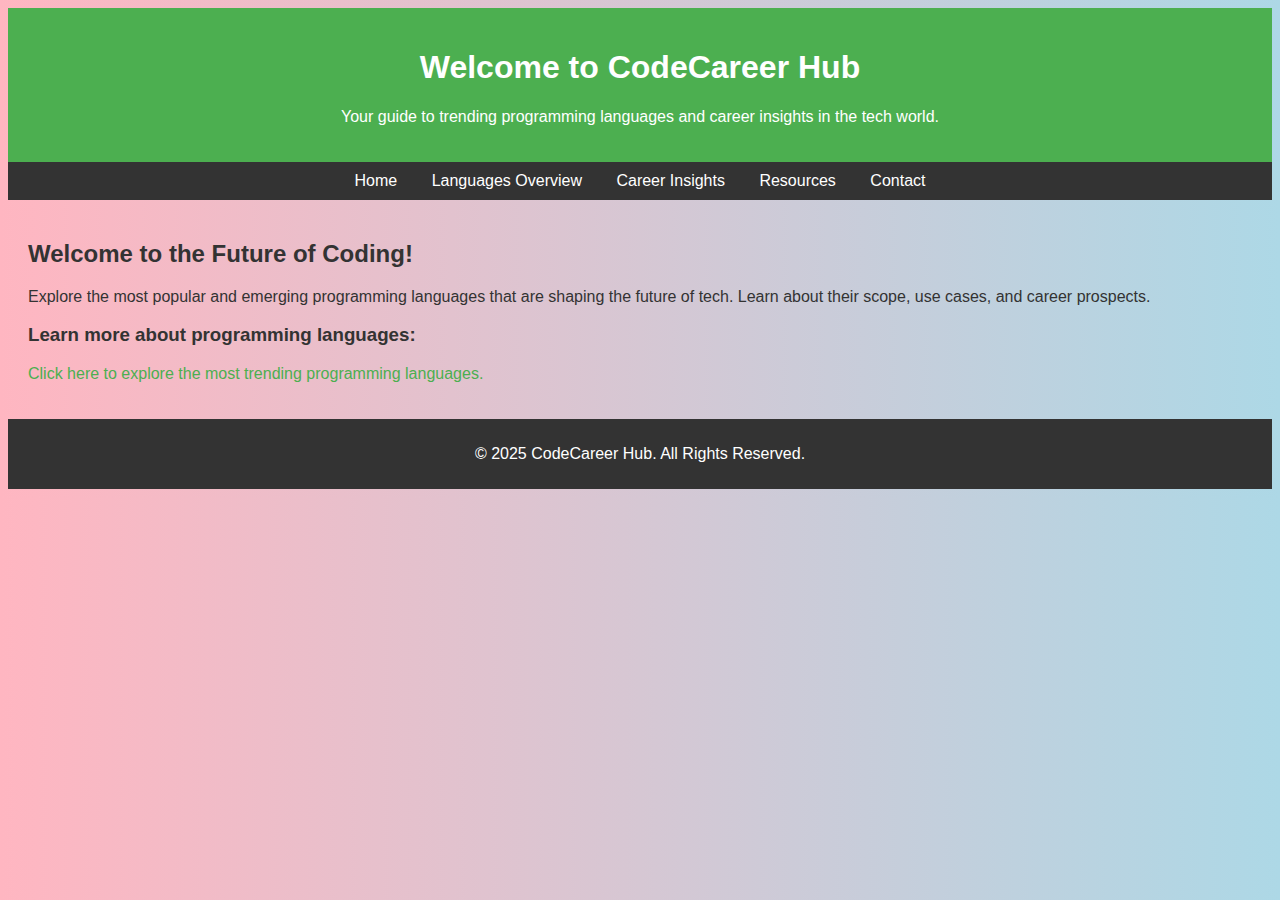
<file: index.html>
<!DOCTYPE html>
<html lang="en">
<head>
    <meta charset="UTF-8">
    <meta name="viewport" content="width=device-width, initial-scale=1.0">
    <meta name="description" content="CodeCareer Hub - Explore trending programming languages and discover career opportunities in tech.">
    <title>CodeCareer Hub</title>
</head>
<body style="font-family: Arial, sans-serif; background-image: linear-gradient(to right, lightpink, lightblue);color:#333;">

    <header style="background-color: #4CAF50; color: white; padding: 20px; text-align: center;">
        <h1>Welcome to CodeCareer Hub</h1>
        <p>Your guide to trending programming languages and career insights in the tech world.</p>
    </header>

    
    <nav style="background-color: #333; padding: 10px; text-align: center;">
        <a href="index.html" style="color: white; margin: 0 15px; text-decoration: none;">Home</a>
        <a href="languages.html" style="color: white; margin: 0 15px; text-decoration: none;">Languages Overview</a>
        <a href="career.html" style="color: white; margin: 0 15px; text-decoration: none;">Career Insights</a>
        <a href="resources.html" style="color: white; margin: 0 15px; text-decoration: none;">Resources</a>
        <a href="contact.html" style="color: white; margin: 0 15px; text-decoration: none;">Contact</a>
    </nav>
    <section style="padding: 20px;">
        <h2>Welcome to the Future of Coding!</h2>
        <p>Explore the most popular and emerging programming languages that are shaping the future of tech. Learn about their scope, use cases, and career prospects.</p>

        <h3>Learn more about programming languages:</h3>
        <p><a href="languages.html" style="color: #4CAF50; text-decoration: none;">Click here to explore the most trending programming languages.</a></p>
    </section>

    <footer style="background-color: #333; color: white; text-align: center; padding: 10px;">
        <p>&copy; 2025 CodeCareer Hub. All Rights Reserved.</p>
    </footer>

</body>
</html>
</file>
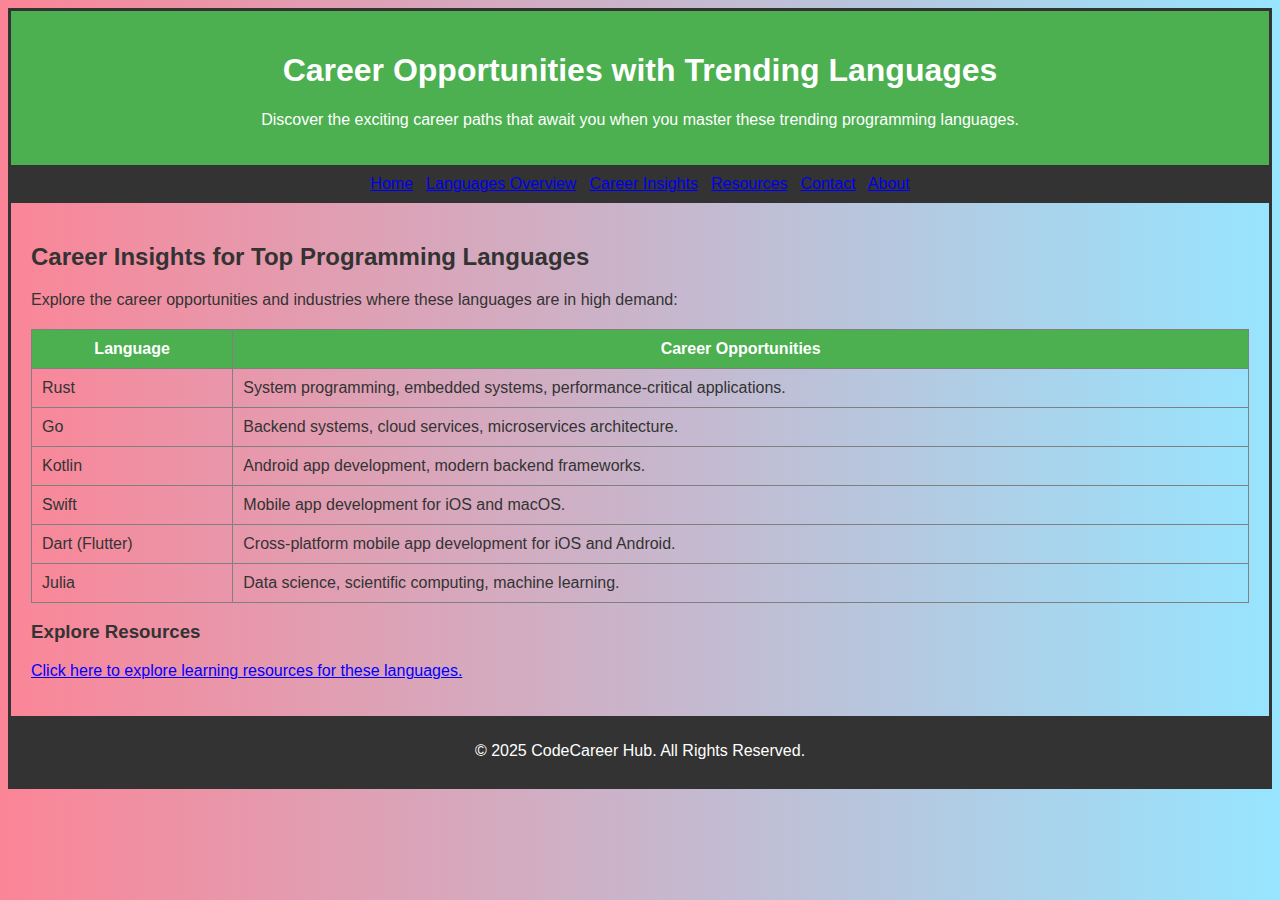
<file: career.html>
<!DOCTYPE html>
<html lang="en">
<head>
    <meta charset="UTF-8">
    <meta name="viewport" content="width=device-width, initial-scale=1.0">
    <meta name="description" content="Career opportunities for developers using trending programming languages.">
    <title>Career Insights - CodeCareer Hub</title>
    <link rel="stylesheet" href="style.css">
</head>
<body>

    <header>
        <h1>Career Opportunities with Trending Languages</h1>
        <p>Discover the exciting career paths that await you when you master these trending programming languages.</p>
    </header>

    <nav>
        <a href="index.html">Home</a> |
        <a href="languages.html">Languages Overview</a> |
        <a href="career.html">Career Insights</a> |
        <a href="resources.html">Resources</a> |
        <a href="contact.html">Contact</a> |
        <a href="team members.html">About</a>
    </nav>

    <section>
        <h2>Career Insights for Top Programming Languages</h2>
        <p>Explore the career opportunities and industries where these languages are in high demand:</p>

        <table border="1" cellpadding="10">
            <tr style="background-color: #4CAF50; color: white;">
                <th>Language</th>
                <th>Career Opportunities</th>
            </tr>
            <tr>
                <td>Rust</td>
                <td>System programming, embedded systems, performance-critical applications.</td>
            </tr>
            <tr>
                <td>Go</td>
                <td>Backend systems, cloud services, microservices architecture.</td>
            </tr>
            <tr>
                <td>Kotlin</td>
                <td>Android app development, modern backend frameworks.</td>
            </tr>
            <tr>
                <td>Swift</td>
                <td>Mobile app development for iOS and macOS.</td>
            </tr>
            <tr>
                <td>Dart (Flutter)</td>
                <td>Cross-platform mobile app development for iOS and Android.</td>
            </tr>
            <tr>
                <td>Julia</td>
                <td>Data science, scientific computing, machine learning.</td>
            </tr>
        </table>

        <h3>Explore Resources</h3>
        <p><a href="resources.html" style="color: blue;">Click here to explore learning resources for these languages.</a></p>

    </section>

    <footer style="background-color: #333; color: white; text-align: center; padding: 10px;">
        <p>&copy; 2025 CodeCareer Hub. All Rights Reserved.</p>
    </footer>

</body>
</html>
</file>
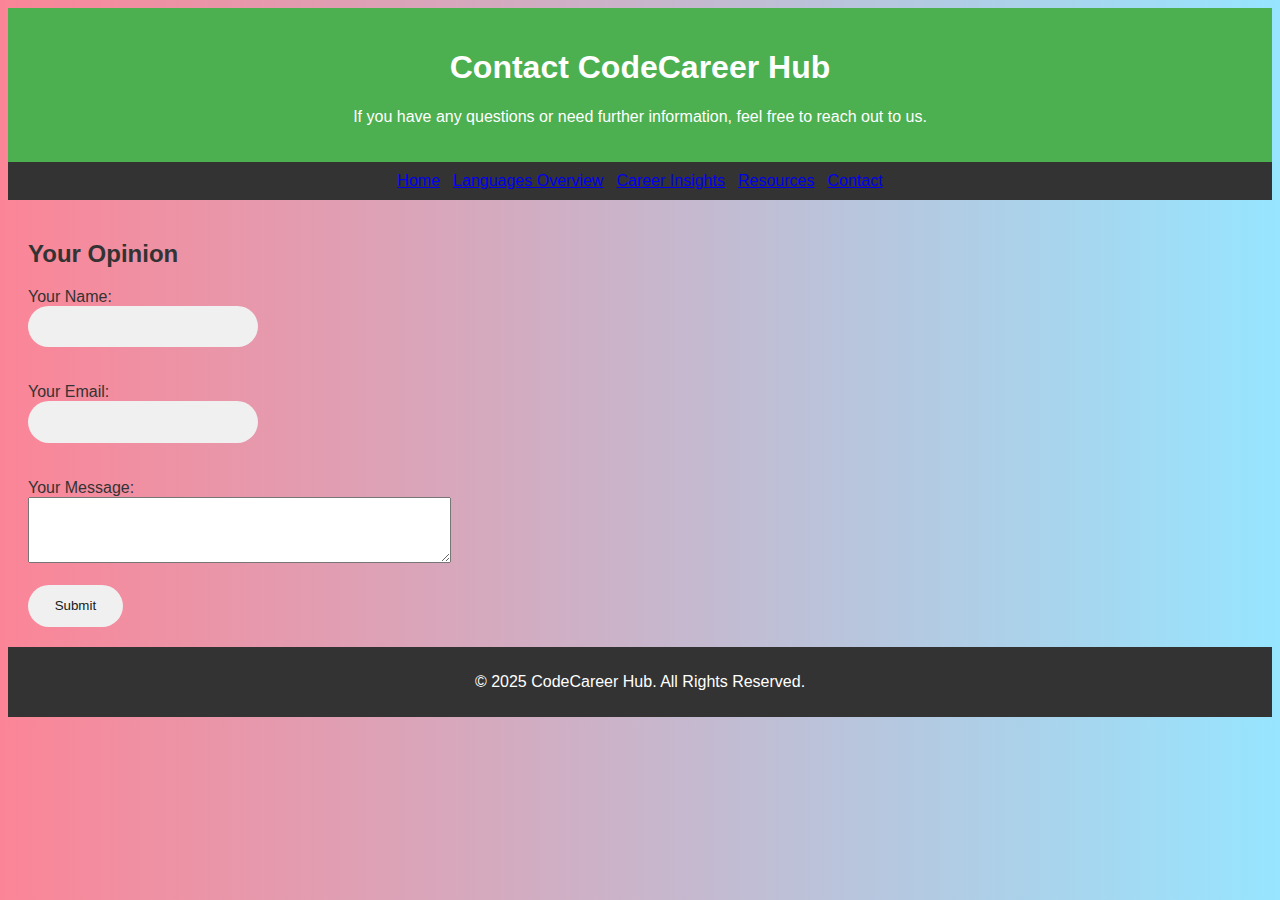
<file: contact.html>
<!DOCTYPE html>
<html lang="en">
<head>
    <meta charset="UTF-8">
    <meta name="viewport" content="width=device-width, initial-scale=1.0">
    <meta name="description" content="Contact CodeCareer Hub for any inquiries or information.">
    <title>Contact - CodeCareer Hub</title>
</head>
<style>
    body {
    font-family: Arial, sans-serif; 
    background-image: linear-gradient(to right, rgb(251, 133, 151), rgb(151, 229, 255));
    background-size: cover;
    background-attachment: scroll;
    color: #333;
}
header {
    background-color: #4CAF50; 
    color: white; 
    padding: 20px; 
    text-align: center;
}
nav {
    background-color: #333; 
    padding: 10px; 
    text-align: center;
}
a:visited {
    color: white; 
    margin: 0 15px; 
    text-decoration: none;
    background-color: transparent;
}
a:hover {
    text-decoration: none;
    color: yellow;
    background-color: transparent;
    z-index: 0;
    box-shadow: 40px 0 100px #008cff85, 
    -40px 0 100px #e100ffbb;
}
a:active {
    color: yellow;
    background-color: transparent;
    text-decoration: none;
}
table{
    width: 100%; 
    border-collapse: collapse; 
    margin-top: 20px;
}
section {
    padding: 20px;
}
button {
    padding: 1em 2em;
    background-color: #161a20;
    border: none;
    color: #f0f0f0;
    border-radius: 1000px;
    font-family: 'Segoe UI', Tahoma, Geneva, Verdana, sans-serif;
    position: relative;

    display: flex;
    justify-content: center;
    align-items: center;
}
button::after {
    content: '';
    position: absolute;
    height: 107%;
    width: 102%;
    border-radius: 1000px;
    background-image: linear-gradient(to bottom right, #008cff, #e100ff);
    z-index: -1;
}
button:hover {
    z-index: 0;
    box-shadow: 40px 0 100px #008cff85, 
    -40px 0 100px #e100ffbb;
}
input {
    padding: 1em 2em;
    background-color: #f0f0f0;
    border: none;
    color: #161a20;
    border-radius: 1000px;
    font-family: 'Segoe UI', Tahoma, Geneva, Verdana, sans-serif;
    position: relative;
    
    display: flex;
    justify-content: center;
    align-items: center;
}
input:visited {
    content: '';
    position: absolute;
    height: 107%;
    width: 102%;
    border-radius: 1000px;
    background-image: linear-gradient(to bottom right, #008cff, #e100ff);
    z-index: -1;
}
input:hover {
    z-index: 0;
    box-shadow: 40px 0 100px #008cff85, 
    -40px 0 100px #e100ffbb; 
    background-image: linear-gradient(to bottom right, #008cff, #e100ff);
}
footer {
    background-color: #333; 
    color: white; 
    text-align: center; 
    padding: 10px;
}
</style>
<body>

    <header>
        <h1>Contact CodeCareer Hub</h1>
        <p>If you have any questions or need further information, feel free to reach out to us.</p>
    </header>

    <nav>
        <a href="index.html">Home</a> |
        <a href="languages.html">Languages Overview</a> |
        <a href="career.html">Career Insights</a> |
        <a href="resources.html">Resources</a> |
        <a href="contact.html">Contact</a>
    </nav>

    <section>
        <h2>Your Opinion</h2>
        <form action="Action.php"
        method="post">
            <label for="name">Your Name:</label><br>
            <input type="text" id="name" name="name"><br><br>

            <label for="email">Your Email:</label><br>
            <input type="email" id="email" name="email"><br><br>

            <label for="message">Your Message:</label><br>
            <textarea id="message" name="message" rows="4" cols="50"></textarea><br><br>

            <input type="submit" value="Submit">
        </form>
    </section>

    <footer>
        <p>&copy; 2025 CodeCareer Hub. All Rights Reserved.</p>
    </footer>

</body>
</html>
</file>
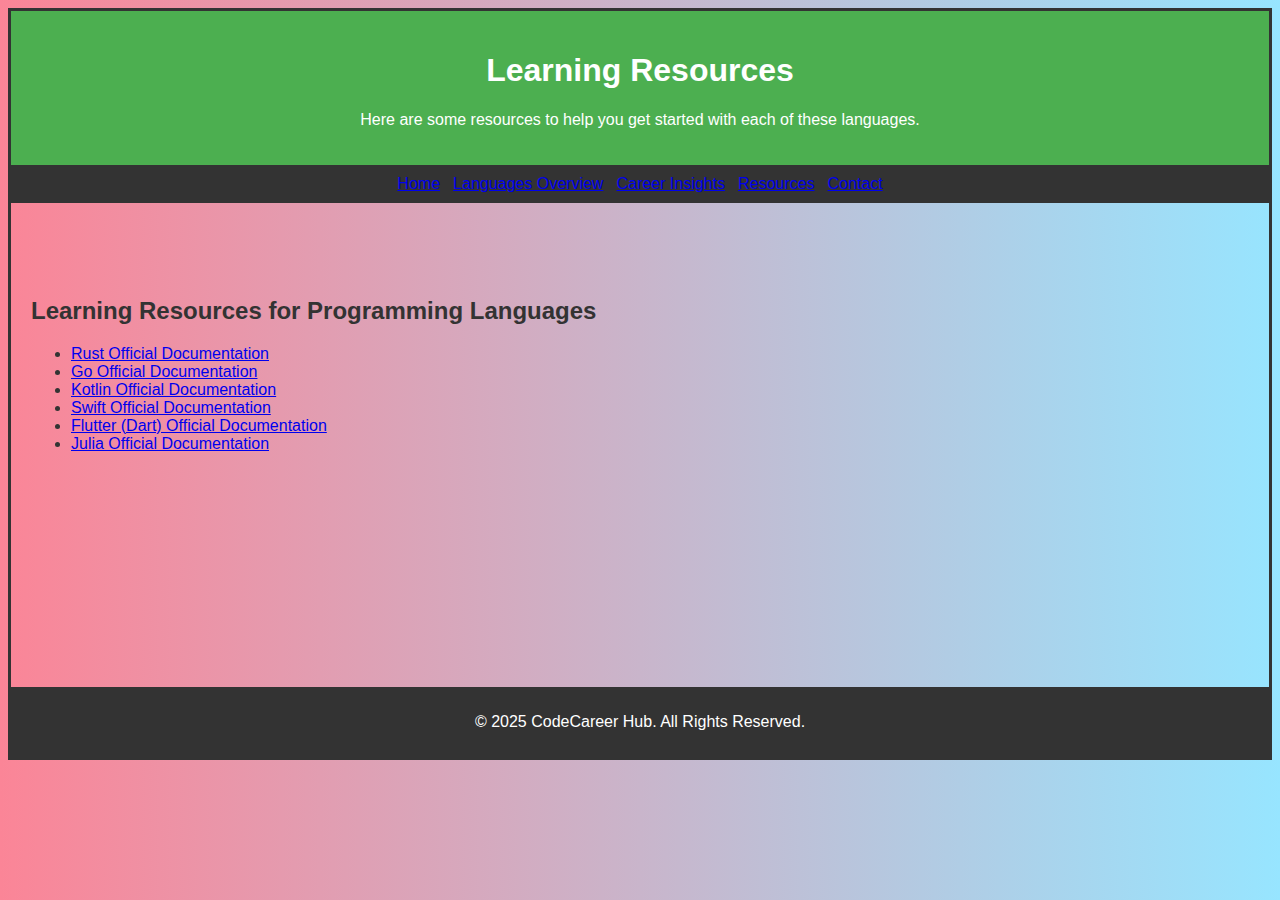
<file: resources.html>
<!DOCTYPE html>
<html lang="en">
<head>
    <meta charset="UTF-8">
    <meta name="viewport" content="width=device-width, initial-scale=1.0">
    <meta name="description" content="Resources to help you learn trending programming languages and start your career in tech.">
    <title>Resources - CodeCareer Hub</title>
    <link rel="stylesheet" href="style.css">
</head>
<body>

    <header>
        <h1>Learning Resources</h1>
        <p>Here are some resources to help you get started with each of these languages.</p>
    </header>

    <nav>
        <a href="index.html">Home</a> |
        <a href="languages.html">Languages Overview</a> |
        <a href="career.html">Career Insights</a> |
        <a href="resources.html">Resources</a> |
        <a href="contact.html">Contact</a>
    </nav>

    <section><br><br><br>
        <h2>Learning Resources for Programming Languages</h2>
        <ul>
            <li><a href="https://www.rust-lang.org/learn" target="_blank">Rust Official Documentation</a></li>
            <li><a href="https://golang.org/doc/" target="_blank">Go Official Documentation</a></li>
            <li><a href="https://kotlinlang.org/docs/home.html" target="_blank">Kotlin Official Documentation</a></li>
            <li><a href="https://developer.apple.com/swift/" target="_blank">Swift Official Documentation</a></li>
            <li><a href="https://flutter.dev/docs" target="_blank">Flutter (Dart) Official Documentation</a></li>
            <li><a href="https://julialang.org/learning/" target="_blank">Julia Official Documentation</a></li>
        </ul>
    </section>
    <br>
    <br>
    <br>
    <br>
    <br>
    <br>
    <br>
    <br>
    <br>
    <br>
    <br>

    <footer>
        <p>&copy; 2025 CodeCareer Hub. All Rights Reserved.</p>
    </footer>

</body>
</html>
</file>
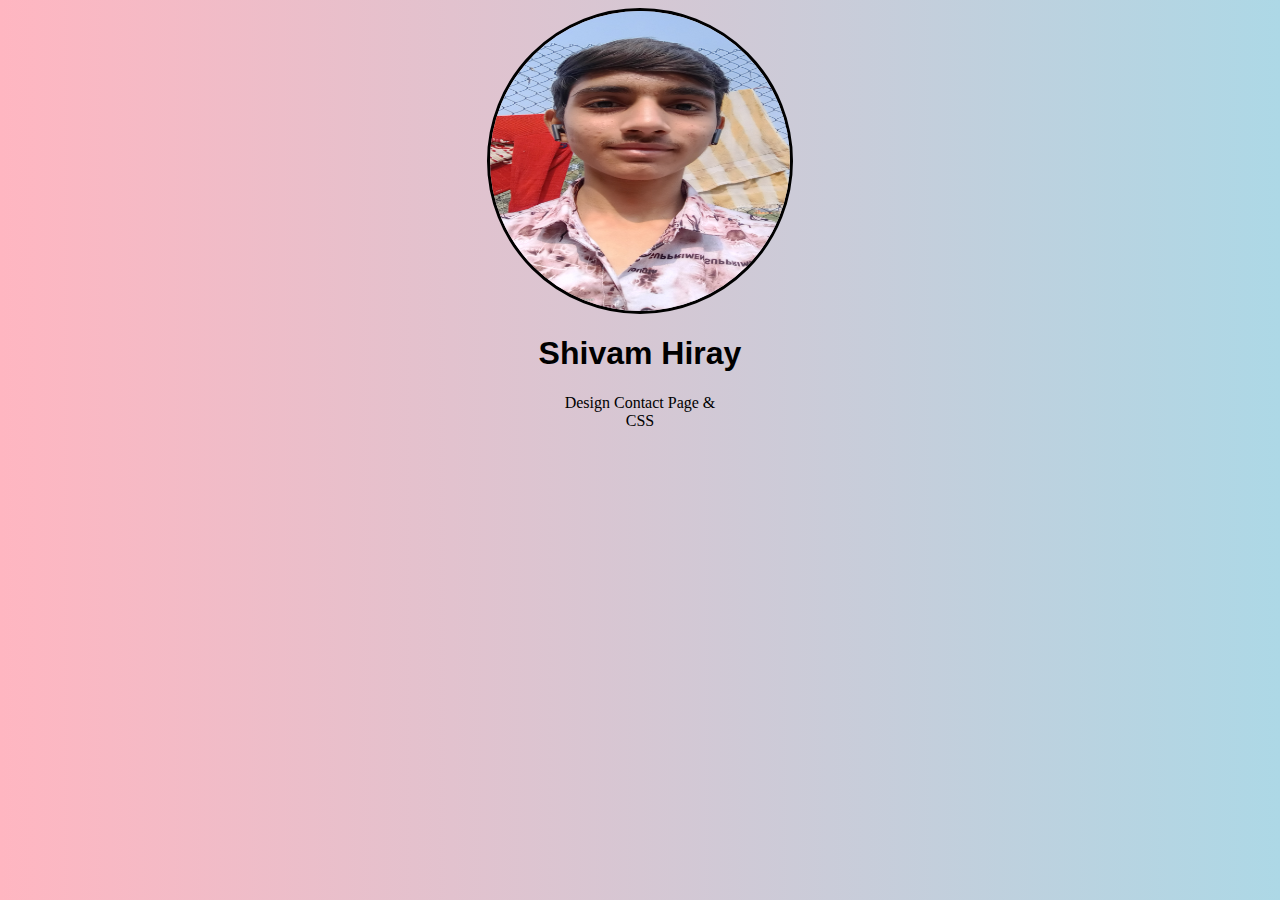
<file: team members.html>
<html>
    <head>
        <title>Team Members</title>
    </head>
    <style>
        body{
            background-image: linear-gradient(to right, lightpink,lightblue);
        }
        h1{
            text-align: center;
            font-family: Arial;
        }
        img{
            display: block;
            margin-left: auto;
            margin-right: auto;
            width: 300px;
            height: 300px;
            border-radius: 500px;
            border: solid black;
        }
        p{
            text-align: center;
            font-family: 'Times New Roman';
        }
    </style>
    <body>
        <img src="Shivam.jpg" alt="Shivam" class="center">
        <h1>Shivam Hiray</h1>
        <p>Design Contact Page & <br>CSS</p>
    </body>
</html>
</file>
<file: style.css>
body {
    font-family: Arial, sans-serif; 
    background-image: linear-gradient(to right, rgb(251, 133, 151), rgb(151, 229, 255));
    background-size: cover;
    background-attachment: scroll;
    color: #333;
    border: solid;
}
header {
    background-color: #4CAF50; 
    color: white; 
    padding: 20px; 
    text-align: center;
}
nav {
    background-color: #333; 
    padding: 10px; 
    text-align: center;
}
a:visited {
    color: white; 
    margin: 0 15px; 
    text-decoration: none;
    background-color: transparent;
}
a:hover {
    text-decoration: none;
    color: red;
    background-color: transparent;
    z-index: 0;
    box-shadow: 40px 0 100px #008cff85, 
    -40px 0 100px #e100ffbb;
}
a:active {
    color: yellow;
    background-color: transparent;
    text-decoration: none;
}
table{
    width: 100%; 
    border-collapse: collapse; 
    margin-top: 20px;
}
section {
    padding: 20px;
}
button {
    padding: 1em 2em;
    background-color: #161a20;
    border: none;
    color: #f0f0f0;
    border-radius: 1000px;
    font-family: 'Segoe UI', Tahoma, Geneva, Verdana, sans-serif;
    position: relative;

    display: flex;
    justify-content: center;
    align-items: center;
}
button::after {
    content: '';
    position: absolute;
    height: 107%;
    width: 102%;
    border-radius: 1000px;
    background-image: linear-gradient(to bottom right, #008cff, #e100ff);
    z-index: -1;
}
button:hover {
    z-index: 0;
    box-shadow: 40px 0 100px #008cff85, 
    -40px 0 100px #e100ffbb;
}
input {
    padding: 1em 2em;
    background-color: #f0f0f0;
    border: none;
    color: #161a20;
    border-radius: 1000px;
    font-family: 'Segoe UI', Tahoma, Geneva, Verdana, sans-serif;
    position: relative;
    
    display: flex;
    justify-content: center;
    align-items: center;
}
input:visited {
    content: '';
    position: absolute;
    height: 107%;
    width: 102%;
    border-radius: 1000px;
    background-image: linear-gradient(to bottom right, #008cff, #e100ff);
    z-index: -1;
}
input:hover {
    z-index: 0;
    box-shadow: 40px 0 100px #008cff85, 
    -40px 0 100px #e100ffbb; 
    background-image: linear-gradient(to bottom right, #008cff, #e100ff);
}
footer {
    background-color: #333; 
    color: white; 
    text-align: center; 
    padding: 10px;
}
</file>
